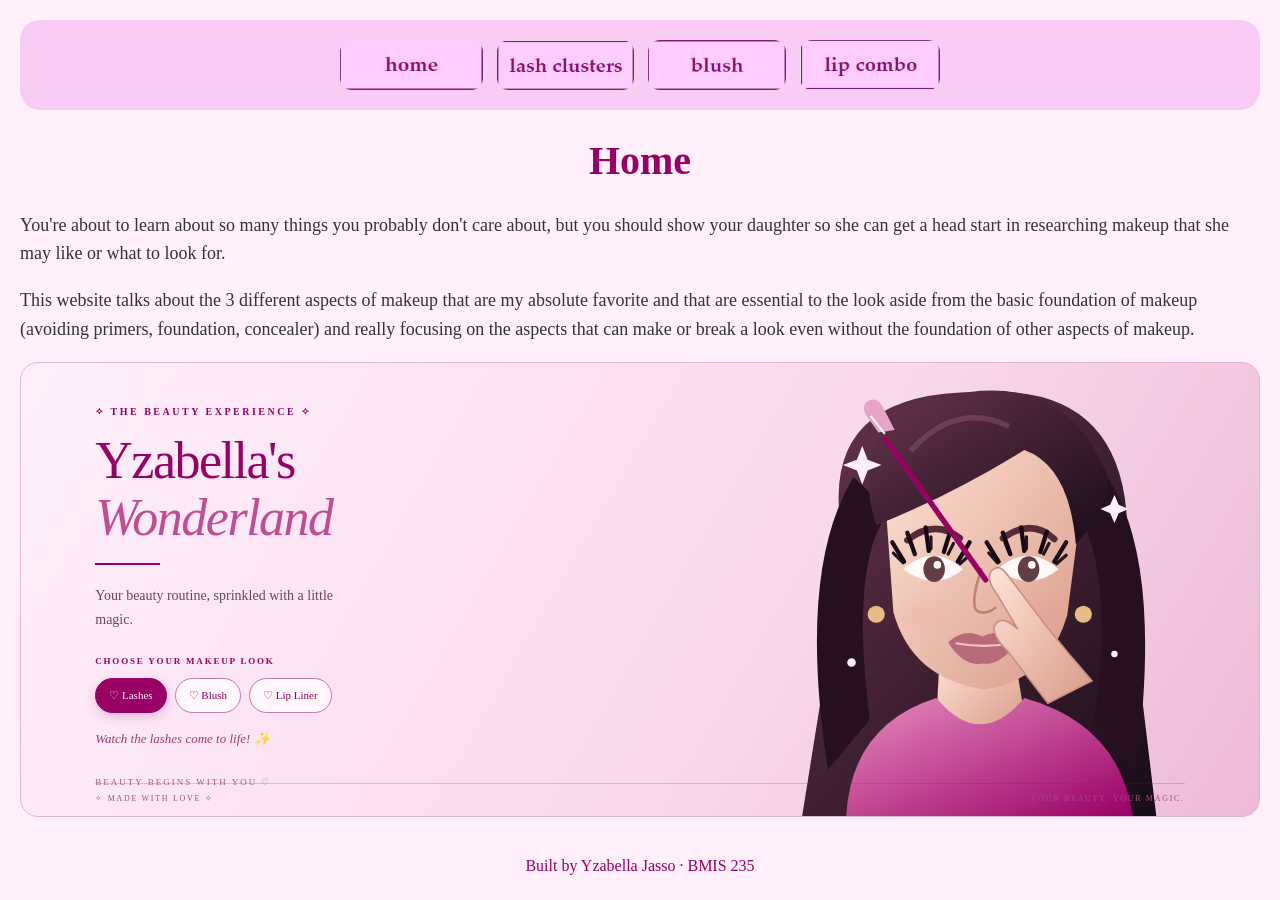
<file: index.html>
<!DOCTYPE html>
<!--
  Author: Yzabella Jasso
  GU username: Yjasso
  Course: BMIS 235 - HTML-3
-->
<html lang="en">
<head>
<meta charset="utf-8">
<meta name="Yzabella Jasso" content="Yzabella Jasso">
<title>Yzabella's Wonderland of MAKEUPP</title>

<!-- this one line connects the page to the stylesheet -->
<link rel="stylesheet" href="styles.css">
</head>
<body>

<!-- ===== MENU ============================================================
     The menu is four links. Each link wraps an image instead of words.
     Build it once on this page, check that every link works,
     then copy the whole <nav> block and paste it over the menu on the
     other three pages, so every page has the exact same menu.
     ===================================================================== -->
<nav>
    <a href="index.html"><img src="img/home.png" alt="Home"></a>
    <a href="lashclusters.html"><img src="img/lashclusters.png" alt="LashClusters"></a>
    <a href="blush.html"><img src="img/blush.png" alt="Blush"></a>
    <a href="lipcombo.html"><img src="img/lipcombo.png" alt="LipCombo"></a>
</nav>

<h1>Home</h1>
<p> You're about to learn about so many things you probably don't care about, but you should show your daughter so she can get a head start in researching makeup that she may like or what to look for.</p>
<p>This website talks about the 3 different aspects of makeup that are my absolute favorite and that are essential to the look aside from the basic foundation of makeup (avoiding primers, foundation, concealer) and really focusing on the aspects that can make or break a look even without the foundation of other aspects of makeup.</p>

<!-- ===== SHOWCASE ======================================================
     This box is empty on purpose. In Part 7 you paste an interactive
     graphic BETWEEN the opening <div> and the closing </div> below.
     ===================================================================== -->
<div class="showcase">

<!-- HTML: Creates the animated Yzabella's Wonderland beauty experience. -->
<div class="showcase">
  <div class="showcase-card" data-look="lashes">

    <div class="showcase-content">
      <div class="showcase-eyebrow">✧ THE BEAUTY EXPERIENCE ✧</div>

      <div class="showcase-title">
        Yzabella's
        <em>Wonderland</em>
      </div>

      <div class="showcase-divider"></div>

      <div class="showcase-description">
        Your beauty routine, sprinkled with a little magic.
      </div>

      <div class="showcase-label">CHOOSE YOUR MAKEUP LOOK</div>

      <div class="showcase-buttons">
        <button class="showcase-choice active" data-look="lashes">
          ♡ Lashes
        </button>
        <button class="showcase-choice" data-look="blush">
          ♡ Blush
        </button>
        <button class="showcase-choice" data-look="lips">
          ♡ Lip Liner
        </button>
      </div>

      <div class="showcase-message" aria-live="polite">
        Watch the lashes come to life! ✨
      </div>

      <div class="showcase-caption">BEAUTY BEGINS WITH YOU ♡</div>
    </div>

    <!-- Animated makeup artist illustration -->
    <div class="showcase-artist">
      <svg viewBox="0 0 360 410" xmlns="http://www.w3.org/2000/svg" role="img" aria-label="Illustrated woman applying eyelashes, blush and lip liner">

        <defs>
          <linearGradient id="swSkin" x1="0" y1="0" x2="1" y2="1">
            <stop offset="0%" stop-color="#ffe5d8"/>
            <stop offset="100%" stop-color="#d99a87"/>
          </linearGradient>

          <linearGradient id="swHair" x1="0" y1="0" x2="1" y2="1">
            <stop offset="0%" stop-color="#67344d"/>
            <stop offset="100%" stop-color="#180c19"/>
          </linearGradient>

          <linearGradient id="swShirt" x1="0" y1="0" x2="1" y2="1">
            <stop offset="0%" stop-color="#e78cbe"/>
            <stop offset="100%" stop-color="#990066"/>
          </linearGradient>

          <radialGradient id="swBlush">
            <stop offset="0%" stop-color="#ed668e" stop-opacity=".72"/>
            <stop offset="100%" stop-color="#ed668e" stop-opacity="0"/>
          </radialGradient>
        </defs>

        <!-- Hair behind the face -->
        <path d="M54 160 Q20 15 177 15 Q330 5 316 177
          L344 410 L14 410Z" fill="url(#swHair)"/>

        <!-- Neck -->
        <path d="M142 264 L139 320 Q177 348 221 315
          L211 255Z" fill="url(#swSkin)"/>

        <!-- Top -->
        <path d="M55 410 Q60 325 139 300 Q180 349 221 300
          Q310 325 322 410Z" fill="url(#swShirt)"/>

        <!-- Face -->
        <path d="M91 109 Q96 43 181 43 Q269 43 274 122
          L261 223 Q243 284 183 292 Q116 282 99 220Z"
          fill="url(#swSkin)"/>

        <!-- Side hair -->
        <path d="M95 126 Q58 173 77 320 L38 367
          Q9 180 62 94Z" fill="#26101f"/>

        <path d="M265 118 Q307 175 286 323 L325 367
          Q352 165 294 88Z" fill="#26101f"/>

        <!-- Hair top -->
        <path d="M83 139 Q53 42 148 19 Q254 -6 295 85
          Q309 112 269 157 Q263 84 221 69
          Q151 112 83 139Z" fill="url(#swHair)"/>

        <path d="M115 70 Q157 23 207 47"
          stroke="#98607a" stroke-width="5" opacity=".4" fill="none"/>

        <!-- Earrings -->
        <circle cx="83" cy="222" r="8" fill="#e6bb87"/>
        <circle cx="276" cy="222" r="8" fill="#e6bb87"/>

        <!-- Eyebrows -->
        <path d="M112 153 Q137 133 161 151"
          stroke="#542c36" stroke-width="6" stroke-linecap="round" fill="none"/>

        <path d="M201 151 Q228 132 249 152"
          stroke="#542c36" stroke-width="6" stroke-linecap="round" fill="none"/>

        <!-- Eye whites -->
        <path d="M108 180 Q136 155 164 180 Q138 202 108 180Z"
          fill="#fffaf7"/>

        <path d="M196 180 Q225 155 253 180 Q225 202 196 180Z"
          fill="#fffaf7"/>

        <!-- Iris -->
        <ellipse cx="137" cy="180" rx="10" ry="12" fill="#653d46"/>
        <ellipse cx="225" cy="180" rx="10" ry="12" fill="#653d46"/>
        <circle cx="140" cy="176" r="3.5" fill="white"/>
        <circle cx="228" cy="176" r="3.5" fill="white"/>

        <!-- Natural lashes -->
        <g stroke="#28121f" stroke-width="3" fill="none" stroke-linecap="round">
          <path d="M108 174 L99 165 M119 165 L115 155 M134 161 L134 150 M150 166 L155 156 M161 175 L170 167"/>
          <path d="M196 174 L188 165 M207 165 L203 155 M223 161 L223 150 M239 166 L244 156 M251 175 L260 167"/>
        </g>

        <!-- Extra lash clusters: revealed when selected -->
        <g class="showcase-added-lashes" opacity="0">
          <g stroke="#160815" stroke-width="4" stroke-linecap="round" fill="none">
            <path d="M109 173 L98 155 M119 166 L112 146 M132 163 L129 141 M146 164 L152 145 M159 173 L170 155"/>
            <path d="M197 173 L186 155 M208 166 L201 146 M221 163 L218 141 M236 164 L242 145 M249 173 L260 155"/>
          </g>
        </g>

        <!-- Nose -->
        <path d="M181 180 Q170 213 177 219 Q185 223 194 216"
          fill="none" stroke="#bd8178" stroke-width="2.5" stroke-linecap="round"/>

        <!-- Natural cheeks -->
        <g class="showcase-blush">
          <ellipse cx="124" cy="221" rx="31" ry="21" fill="url(#swBlush)"/>
          <ellipse cx="240" cy="221" rx="31" ry="21" fill="url(#swBlush)"/>
        </g>

        <!-- Lips -->
        <path d="M150 248 Q166 234 182 243 Q197 234 215 248
          Q198 270 183 268 Q164 271 150 248Z"
          fill="#b76a78"/>

        <!-- Lip liner / color reveal -->
        <g class="showcase-lip-makeup">
          <path d="M150 248 Q166 234 182 243 Q197 234 215 248
            Q198 270 183 268 Q164 271 150 248Z"
            fill="#99004f" opacity="0"/>
          <path d="M150 248 Q166 234 182 243 Q197 234 215 248"
            fill="none" stroke="#990066" stroke-width="2.5"
            stroke-linecap="round" opacity="0"/>
        </g>

        <path d="M157 249 Q184 254 208 249"
          stroke="#f8c2c8" stroke-width="2" fill="none"/>

        <!-- Animated makeup applicator -->
        <g class="showcase-applicator">
          <path class="showcase-tool-stick"
            d="M320 330 L220 204"
            stroke="#990066" stroke-width="5" stroke-linecap="round"/>

          <path d="M213 198 L201 183 Q195 174 202 169
            Q211 164 217 176 L228 195Z"
            fill="#e5a5c7"/>

          <path d="M205 183 L219 199"
            stroke="#fff0fc" stroke-width="2"/>
        </g>

        <!-- Hand -->
        <path class="showcase-hand"
          d="M319 329 Q296 303 274 275 L240 230
          Q232 219 225 227 Q220 235 231 249
          L250 281 Q234 266 228 278
          Q226 287 241 302 L278 350Z"
          fill="url(#swSkin)" stroke="#c78e83" stroke-width="1.5"/>

        <!-- Small sparkle accents -->
        <g fill="#fff0fc">
          <path d="M70 65 L75 78 L88 83 L75 88 L70 101 L65 88 L52 83 L65 78Z"/>
          <path d="M305 111 L309 120 L318 124 L309 128 L305 137 L301 128 L292 124 L301 120Z"/>
          <circle cx="60" cy="267" r="4"/>
          <circle cx="305" cy="259" r="3"/>
        </g>

      </svg>
    </div>

    <div class="showcase-footer">
      <span>✧ MADE WITH LOVE ✧</span>
      <span>YOUR BEAUTY. YOUR MAGIC.</span>
    </div>
  </div>
</div>

<style>
/* CSS: Adds smooth makeup animations, polished styling and responsive sizing. */

.showcase {
  width: 100%;
  font-family: "Palatino Linotype", "Book Antiqua", Palatino, serif;
  box-sizing: border-box;
}

.showcase * {
  box-sizing: border-box;
}

.showcase .showcase-card {
  position: relative;
  width: 100%;
  height: 455px;
  overflow: hidden;
  border-radius: 18px;
  color: #990066;
  background: linear-gradient(120deg, #fff0fc, #f9d9ed 60%, #edb9d8);
  border: 1px solid #e6b4d1;
}

.showcase .showcase-content {
  position: relative;
  z-index: 5;
  width: 57%;
  padding: 43px 0 25px 6%;
}

.showcase .showcase-eyebrow {
  font-size: 10px;
  letter-spacing: 2.5px;
  font-weight: bold;
  margin-bottom: 18px;
}

.showcase .showcase-title {
  font-size: clamp(34px, 5vw, 52px);
  line-height: 1;
  letter-spacing: -1.5px;
  font-weight: normal;
}

.showcase .showcase-title em {
  display: block;
  margin-top: 5px;
  color: #c04c91;
  font-weight: normal;
}

.showcase .showcase-divider {
  width: 65px;
  height: 2px;
  background: #990066;
  margin: 19px 0;
}

.showcase .showcase-description {
  color: #75415f;
  font-size: 14px;
  line-height: 1.7;
  max-width: 270px;
}

.showcase .showcase-label {
  font-size: 9px;
  font-weight: bold;
  letter-spacing: 1.8px;
  margin: 25px 0 12px;
}

.showcase .showcase-buttons {
  display: flex;
  flex-wrap: wrap;
  gap: 8px;
  max-width: 340px;
}

.showcase .showcase-choice {
  border: 1px solid #c477a9;
  background: rgba(255,255,255,.7);
  color: #990066;
  border-radius: 30px;
  padding: 10px 13px;
  font-family: inherit;
  font-size: 11px;
  cursor: pointer;
  transition: background .3s ease, color .3s ease, transform .3s ease, box-shadow .3s ease;
}

.showcase .showcase-choice:hover {
  transform: translateY(-3px);
  box-shadow: 0 5px 12px rgba(153,0,102,.13);
}

.showcase .showcase-choice.active {
  background: #990066;
  color: #fff0fc;
  border-color: #990066;
  box-shadow: 0 4px 12px rgba(153,0,102,.2);
}

.showcase .showcase-message {
  font-size: 13px;
  font-style: italic;
  color: #a03c79;
  margin-top: 18px;
  min-height: 22px;
  transition: opacity .3s ease;
}

.showcase .showcase-caption {
  font-size: 9px;
  letter-spacing: 2px;
  margin-top: 24px;
  color: #a35a85;
}

.showcase .showcase-artist {
  position: absolute;
  z-index: 2;
  width: 49%;
  height: 100%;
  right: -2%;
  bottom: 0;
  display: flex;
  align-items: flex-end;
  justify-content: center;
  pointer-events: none;
}

.showcase .showcase-artist svg {
  width: 100%;
  height: 100%;
  max-height: 440px;
  overflow: visible;
}

/* Makeup blending */
.showcase .showcase-blush ellipse {
  opacity: .12;
  transition: opacity 1s ease, rx 1s ease, ry 1s ease;
}

.showcase .showcase-card[data-look="blush"] .showcase-blush ellipse {
  opacity: 1;
  rx: 35px;
  ry: 24px;
}

/* Lash application */
.showcase .showcase-added-lashes {
  transition: opacity .8s ease;
}

.showcase .showcase-card[data-look="lashes"] .showcase-added-lashes {
  opacity: 1;
}

/* Lip liner application */
.showcase .showcase-lip-makeup path:first-child {
  transition: opacity .8s ease;
}

.showcase .showcase-lip-makeup path:last-child {
  transition: opacity .8s ease;
}

.showcase .showcase-card[data-look="lips"] .showcase-lip-makeup path:first-child {
  opacity: .95;
}

.showcase .showcase-card[data-look="lips"] .showcase-lip-makeup path:last-child {
  opacity: 1;
}

/* Applicator movement */
.showcase .showcase-applicator {
  transform: translate(-95px, -80px) rotate(-8deg);
  transform-origin: 320px 330px;
  transition: transform 1s cubic-bezier(.22,.75,.25,1);
}

.showcase .showcase-card[data-look="lashes"] .showcase-applicator {
  transform: translate(-135px, -140px) rotate(3deg);
}

.showcase .showcase-card[data-look="blush"] .showcase-applicator {
  transform: translate(-205px, -115px) rotate(18deg);
}

.showcase .showcase-card[data-look="lips"] .showcase-applicator {
  transform: translate(-135px, -85px) rotate(20deg);
}

.showcase .showcase-hand {
  transform: translate(0,0);
  transition: transform 1s cubic-bezier(.22,.75,.25,1);
  transform-origin: 320px 330px;
}

.showcase .showcase-card[data-look="lashes"] .showcase-hand {
  transform: translate(-35px,-45px);
}

.showcase .showcase-card[data-look="blush"] .showcase-hand {
  transform: translate(-75px,-20px);
}

.showcase .showcase-card[data-look="lips"] .showcase-hand {
  transform: translate(-35px,-10px);
}

.showcase .showcase-footer {
  position: absolute;
  z-index: 6;
  bottom: 13px;
  left: 6%;
  right: 6%;
  display: flex;
  justify-content: space-between;
  border-top: 1px solid rgba(153,0,102,.2);
  padding-top: 10px;
  color: #a14c80;
  font-size: 8px;
  letter-spacing: 1.7px;
}

/* Mobile adjustments */
@media (max-width: 600px) {
  .showcase .showcase-card {
    height: 450px;
    border-radius: 12px;
  }

  .showcase .showcase-content {
    width: 69%;
    padding: 35px 0 20px 5%;
  }

  .showcase .showcase-eyebrow {
    font-size: 8px;
    letter-spacing: 1px;
  }

  .showcase .showcase-title {
    font-size: clamp(29px, 8vw, 39px);
  }

  .showcase .showcase-description {
    font-size: 12px;
    max-width: 195px;
  }

  .showcase .showcase-label {
    font-size: 8px;
    letter-spacing: 1px;
    margin-top: 21px;
  }

  .showcase .showcase-buttons {
    max-width: 205px;
    gap: 6px;
  }

  .showcase .showcase-choice {
    font-size: 10px;
    padding: 8px 10px;
  }

  .showcase .showcase-message {
    max-width: 175px;
    font-size: 11px;
  }

  .showcase .showcase-caption {
    font-size: 8px;
    letter-spacing: 1px;
  }

  .showcase .showcase-artist {
    width: 58%;
    right: -16%;
    opacity: .98;
  }

  .showcase .showcase-artist svg {
    max-height: 365px;
  }

  .showcase .showcase-footer {
    font-size: 7px;
    letter-spacing: .8px;
  }
}

@media (prefers-reduced-motion: reduce) {
  .showcase .showcase-card *,
  .showcase .showcase-card *::before,
  .showcase .showcase-card *::after {
    transition-duration: .01ms !important;
  }
}
</style>

<script>
/* JavaScript: Controls the makeup application animations and selected beauty look. */

(function () {
  const root = document.currentScript.closest('.showcase');
  if (!root) return;

  const card = root.querySelector('.showcase-card');
  const buttons = root.querySelectorAll('.showcase-choice');
  const message = root.querySelector('.showcase-message');

  const looks = {
    lashes: 'Applying those beautiful lash clusters... ♡',
    blush: 'Blending the perfect rosy glow... ♡',
    lips: 'Defining those gorgeous lips... ♡'
  };

  buttons.forEach(function (button) {
    button.setAttribute(
      'aria-pressed',
      button.classList.contains('active') ? 'true' : 'false'
    );

    button.addEventListener('click', function () {
      const selected = button.dataset.look;

      card.dataset.look = selected;

      buttons.forEach(function (item) {
        item.classList.remove('active');
        item.setAttribute('aria-pressed', 'false');
      });

      button.classList.add('active');
      button.setAttribute('aria-pressed', 'true');

      message.textContent = looks[selected];
    });
  });
})();
</script>

</div>

<!-- Footer: fill in your name -->
<footer>Built by Yzabella Jasso &middot; BMIS 235</footer>

</body>
</html>
</file>
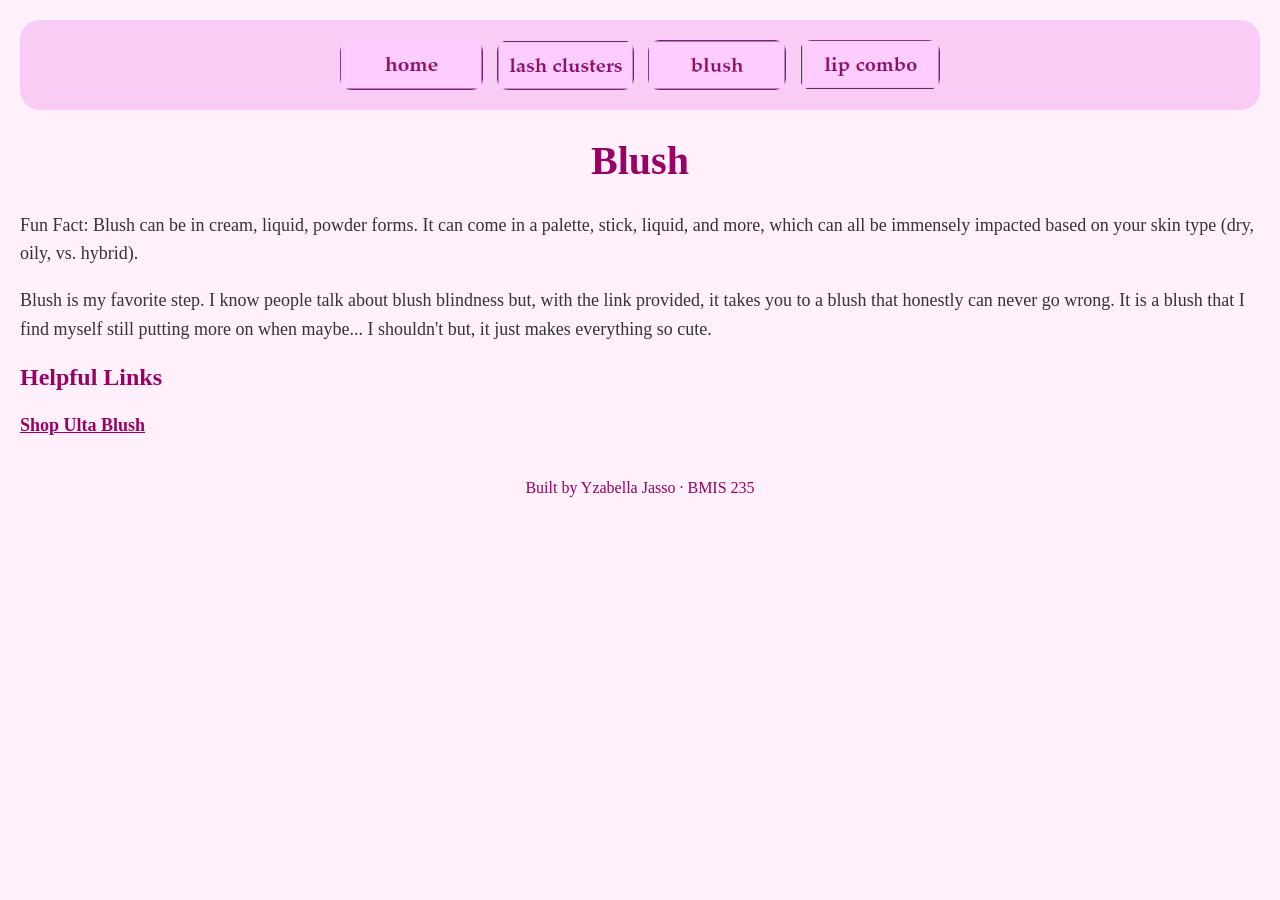
<file: blush.html>
<!DOCTYPE html>
<!--
  Author: Yzabella Jasso
  GU username: Yjasso
  Course: BMIS 235 - HTML-3
-->
<html lang="en">
<head>
<meta charset="utf-8">
<meta name="Yzabella Jasso" content="Yzabella Jasso">
<title>Blush</title>

<!-- this one line connects the page to the stylesheet -->
<link rel="stylesheet" href="styles.css">
</head>
<body>

<!-- ===== MENU ============================================================
     The menu is four links. Each link wraps an image instead of words.
     Build it once on this page, check that every link works,
     then copy the whole <nav> block and paste it over the menu on the
     other three pages, so every page has the exact same menu.
     ===================================================================== -->
<nav>
    <a href="index.html"><img src="img/home.png" alt="Home"></a>
    <a href="lashclusters.html"><img src="img/lashclusters.png" alt="LashClusters"></a>
    <a href="blush.html"><img src="img/blush.png" alt="Blush"></a>
    <a href="lipcombo.html"><img src="img/lipcombo.png" alt="LipCombo"></a>
</nav>

<h1>Blush</h1>
<p>Fun Fact: Blush can be in cream, liquid, powder forms. It can come in a palette, stick, liquid, and more, which can all be immensely impacted based on your skin type (dry, oily, vs. hybrid).</p>
<p>Blush is my favorite step. I know people talk about blush blindness but, with the link provided, it takes you to a blush that honestly can never go wrong. It is a blush that I find myself still putting more on when maybe... I shouldn't but, it just makes everything so cute. </p>
  
<h2>Helpful Links</h2>

<p>
  <a href="https://www.ulta.com/p/blushed-duo-blush-pimprod2025280?sku=2600083" target="_blank">
    Shop Ulta Blush
  </a>
</p>


<!-- Footer: fill in your name -->
<footer>Built by Yzabella Jasso &middot; BMIS 235</footer>

</body>
</html>
</file>
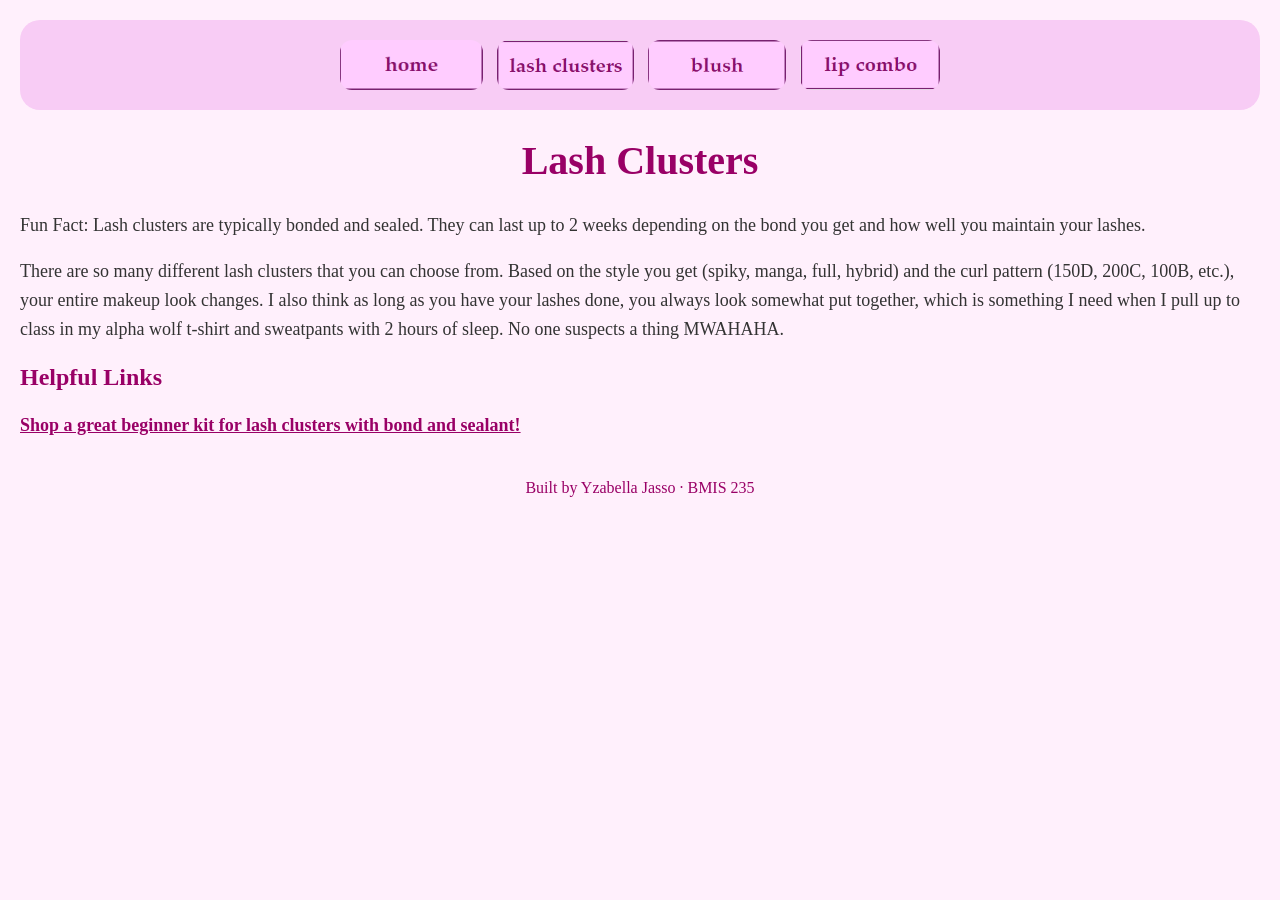
<file: lashclusters.html>
<!DOCTYPE html>
<!--
  Author: Yzabella Jasso
  GU username: Yjasso
  Course: BMIS 235 - HTML-3
-->
<html lang="en">
<head>
<meta charset="utf-8">
<meta name="Yzabella Jasso" content="Yzabella Jasso">
<title>Lash Clusters 1</title>

<!-- this one line connects the page to the stylesheet -->
<link rel="stylesheet" href="styles.css">
</head>
<body>

<!-- ===== MENU ============================================================
     The menu is four links. Each link wraps an image instead of words.
     Build it once on this page, check that every link works,
     then copy the whole <nav> block and paste it over the menu on the
     other three pages, so every page has the exact same menu.
     ===================================================================== -->
<nav>
    <a href="index.html"><img src="img/home.png" alt="Home"></a>
    <a href="lashclusters.html"><img src="img/lashclusters.png" alt="LashClusters"></a>
    <a href="blush.html"><img src="img/blush.png" alt="Blush"></a>
    <a href="lipcombo.html"><img src="img/lipcombo.png" alt="LipCombo"></a>
</nav>

<h1>Lash Clusters</h1>
<p>Fun Fact: Lash clusters are typically bonded and sealed. They can last up to 2 weeks depending on the bond you get and how well you maintain your lashes. </p>
<p> There are so many different lash clusters that you can choose from. Based on the style you get (spiky, manga, full, hybrid) and the curl pattern (150D, 200C, 100B, etc.), your entire makeup look changes. I also think as long as you have your lashes done, you always look somewhat put together, which is something I need when I pull up to class in my alpha wolf t-shirt and sweatpants with 2 hours of sleep. No one suspects a thing MWAHAHA. </p>

  <h2>Helpful Links</h2>

<p>
  <a href="https://www.amazon.com/dp/B0CX8FVRPW?lv=shuf&channelId=500&plpRedirect=mhFallback&th=1"
     target="_blank"
     rel="noopener noreferrer">
    Shop a great beginner kit for lash clusters with bond and sealant! 
  </a>

  
<!-- Footer: fill in your name -->
<footer>Built by Yzabella Jasso &middot; BMIS 235</footer>

</body>
</html>
</file>
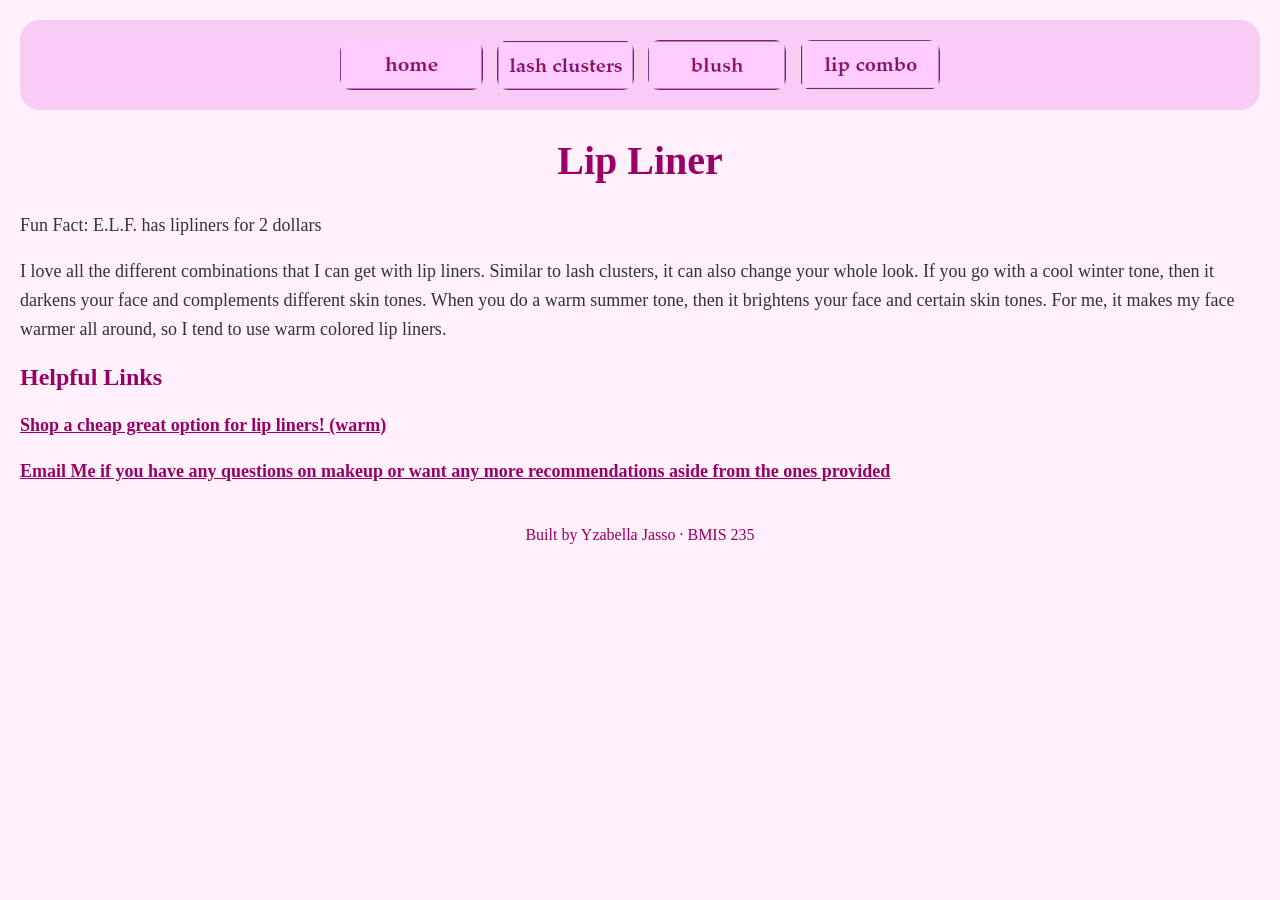
<file: lipcombo.html>
<!DOCTYPE html>
<!--
  Author: Yzabella Jasso
  GU username: Yjasso
  Course: BMIS 235 - HTML-3
-->
<html lang="en">
<head>
<meta charset="utf-8">
<meta name="Yzabella Jasso" content="Yzabella Jasso">
<title>Lip Combo</title>
  <link rel="stylesheet" href="styles.css">
</head>
<body>

<!-- ===== MENU ============================================================
     The menu is four links. Each link wraps an image instead of words.
     Build it once on this page, check that every link works,
     then copy the whole <nav> block and paste it over the menu on the
     other three pages, so every page has the exact same menu.
     ===================================================================== -->
<nav>
    <a href="index.html"><img src="img/home.png" alt="Home"></a>
    <a href="lashclusters.html"><img src="img/lashclusters.png" alt="LashClusters"></a>
    <a href="blush.html"><img src="img/blush.png" alt="Blush"></a>
    <a href="lipcombo.html"><img src="img/lipcombo.png" alt="LipCombo"></a>
</nav>

<h1>Lip Liner</h1>
<p> Fun Fact: E.L.F. has lipliners for 2 dollars</p>
<p>I love all the different combinations that I can get with lip liners. Similar to lash clusters, it can also change your whole look. If you go with a cool winter tone, then it darkens your face and complements different skin tones. When you do a warm summer tone, then it brightens your face and certain skin tones. For me, it makes my face warmer all around, so I tend to use warm colored lip liners.  </p>

    <h2>Helpful Links</h2>
<p>
  <a href="https://www.ulta.com/p/cream-glide-lip-liner-pimprod2045634?sku=2622922"
     target="_blank"
     rel="noopener noreferrer">
    Shop a cheap great option for lip liners! (warm) 
  </a>
</p>

<p>
  <a href="mailto:yjasso@zagmail.gonzaga.edu">
    Email Me if you have any questions on makeup or want any more recommendations aside from the ones provided
  </a>
</p>
  
<!-- Footer: fill in your name -->
<footer>Built by Yzabella Jasso &middot; BMIS 235</footer>

</body>
</html>
</file>
<file: styles.css>
/* ==========================================
   YZABELLA'S WONDERLAND
   Website Stylesheet
   ========================================== */

/* Overall website design */
body {
    font-family: "Palatino Linotype", "Book Antiqua", Palatino, serif;
    background-color: #FFF0FC;
    color: #333333;
    margin: 0;
    padding: 20px;
}

/* Main headings */
h1 {
    color: #990066;
    text-align: center;
    font-family: "Palatino Linotype", "Book Antiqua", Palatino, serif;
    font-size: 40px;
}

/* Other headings */
h2, h3 {
    color: #990066;
    font-family: "Palatino Linotype", "Book Antiqua", Palatino, serif;
}

/* Navigation menu */
nav {
    background-color: #F8CCF5;
    padding: 15px;
    text-align: center;
    border-radius: 20px;
}

/* Navigation menu images */
nav img {
    height: 50px;
    margin: 5px;
    vertical-align: middle;
}

/* Navigation links */
nav a {
    text-decoration: none;
}

/* Navigation image hover effect */
nav img:hover {
    opacity: 0.9;
}

/* Paragraphs */
p {
    font-family: "Palatino Linotype", "Book Antiqua", Palatino, serif;
    font-size: 18px;
    line-height: 1.6;
}

/* Website links */
a {
    color: #990066;
    font-weight: bold;
    font-family: "Palatino Linotype", "Book Antiqua", Palatino, serif;
}

/* Website link hover */
a:hover {
    color: #CC3399;
}

/* Main content section */
main {
    background-color: #FFFFFF;
    padding: 20px;
    border-radius: 20px;
}

/* Images */
img {
    border-radius: 12px;
}

/* Brand name */
.site-title {
    color: #990066;
    text-align: center;
    font-size: 36px;
    font-weight: bold;
    font-family: "Palatino Linotype", "Book Antiqua", Palatino, serif;
    padding: 20px;
}

/* Footer */
footer {
    text-align: center;
    color: #990066;
    margin-top: 40px;
    font-family: "Palatino Linotype", "Book Antiqua", Palatino, serif;
}
</file>
